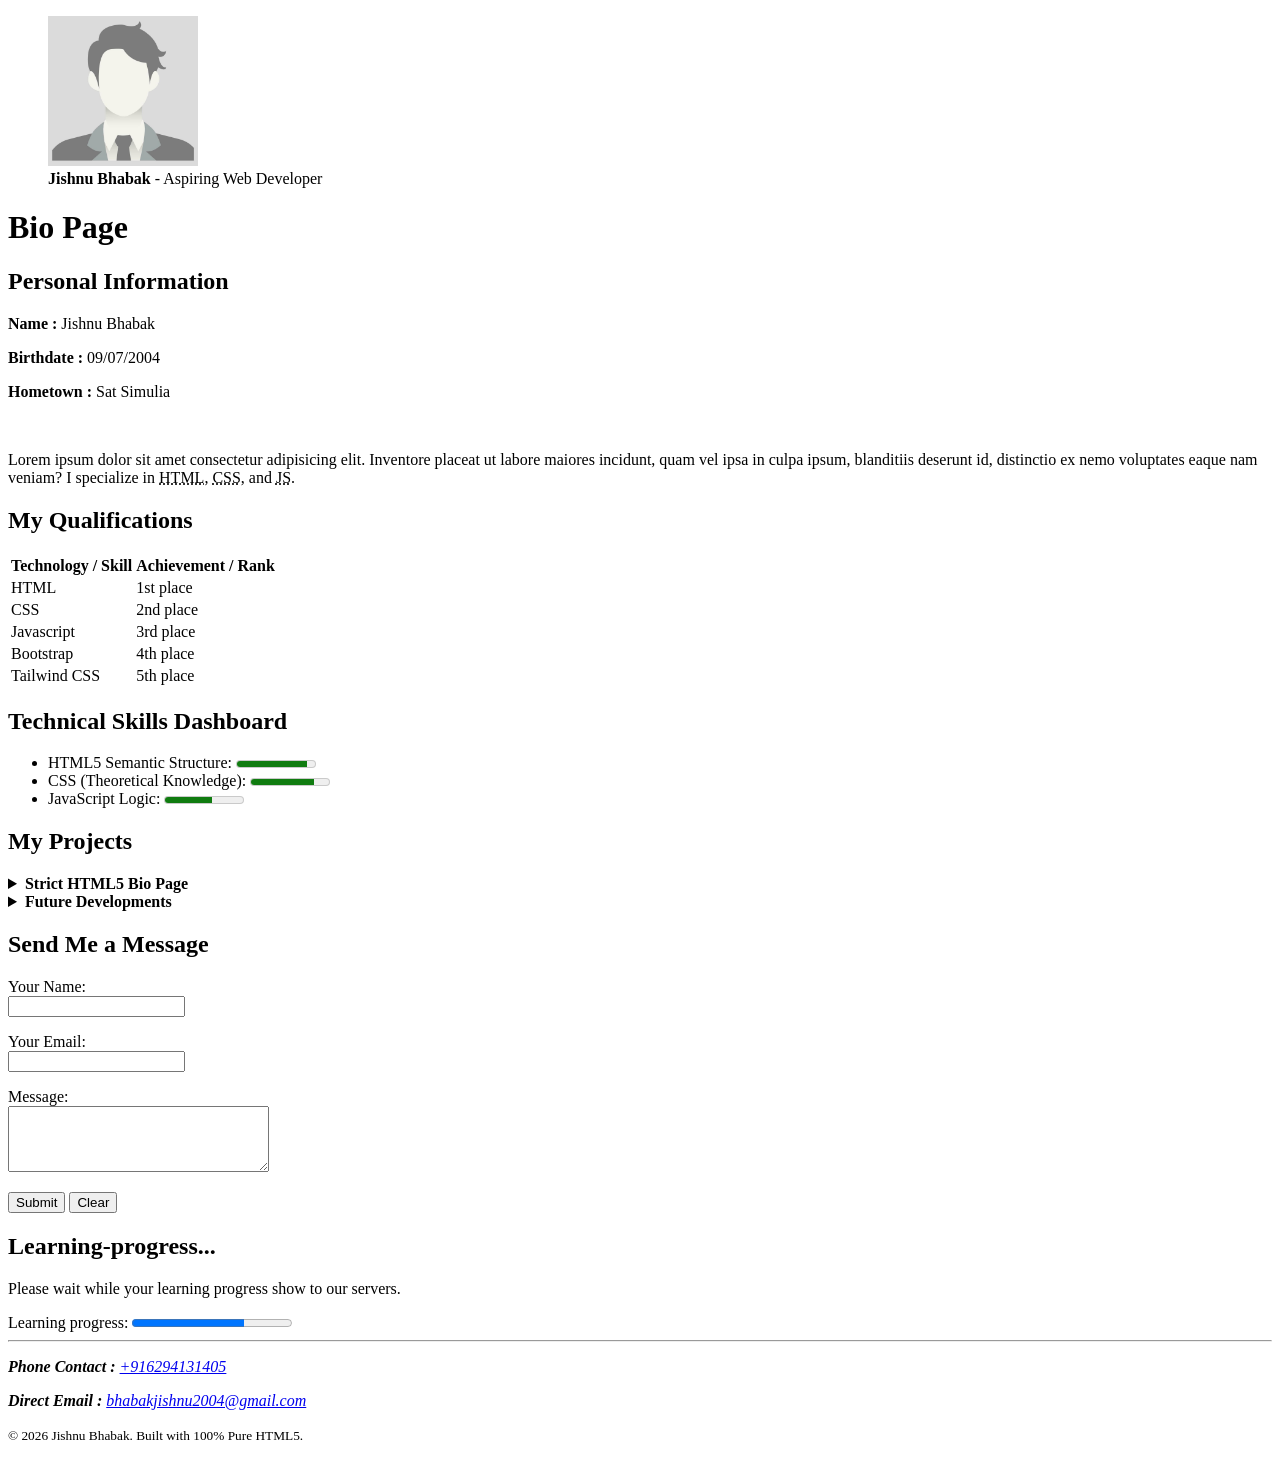
<file: Bio.html>
<!DOCTYPE html>
<html lang="en">

<head>
    <meta charset="UTF-8">
    <meta name="viewport" content="width=device-width, initial-scale=1.0">
    <title>Jishnu Bhabak - Developer Bio</title>
</head>

<body>
    <header>
        <figure>
            <img src="Profile.jpg" alt="Profile Picture of Jishnu Bhabak" height="150">
            <figcaption><strong>Jishnu Bhabak</strong> - Aspiring Web Developer</figcaption>
        </figure>
        <h1>Bio Page</h1>
    </header>
    <main>
        <section id="personal-info">
            <h2>Personal Information</h2>
            <p><strong>Name :</strong> Jishnu Bhabak</p>
            <p><strong>Birthdate :</strong> <time datetime="2004-07-09">09/07/2004</time></p>
            <p><strong>Hometown :</strong> Sat Simulia</p>
            <br>
            <p>Lorem ipsum dolor sit amet consectetur adipisicing elit. Inventore placeat ut labore maiores incidunt,
                quam vel ipsa in culpa ipsum, blanditiis deserunt id, distinctio ex nemo voluptates eaque nam veniam? I
                specialize in <abbr title="HyperText Markup Language">HTML</abbr>, <abbr
                    title="Cascading Style Sheets">CSS</abbr>, and <abbr title="JavaScript">JS</abbr>.</p>
        </section>
        <section id="qualifications">
            <h2>My Qualifications</h2>
            <table>
                <thead>
                    <tr>
                        <th>Technology / Skill</th>
                        <th>Achievement / Rank</th>
                    </tr>
                </thead>
                <tbody>
                    <tr>
                        <td>HTML</td>
                        <td>1st place</td>
                    </tr>
                    <tr>
                        <td>CSS</td>
                        <td>2nd place</td>
                    </tr>
                    <tr>
                        <td>Javascript</td>
                        <td>3rd place</td>
                    </tr>
                    <tr>
                        <td>Bootstrap</td>
                        <td>4th place</td>
                    </tr>
                    <tr>
                        <td>Tailwind CSS</td>
                        <td>5th place</td>
                    </tr>
                </tbody>
            </table>
        </section>
        <section id="skills">
            <h2>Technical Skills Dashboard</h2>
            <ul>
                <li>
                    <label for="html-skill">HTML5 Semantic Structure:</label>
                    <meter id="html-skill" value="9" min="0" max="10">9/10</meter>
                </li>
                <li>
                    <label for="css-skill">CSS (Theoretical Knowledge):</label>
                    <meter id="css-skill" value="8" min="0" max="10">8/10</meter>
                </li>
                <li>
                    <label for="js-skill">JavaScript Logic:</label>
                    <meter id="js-skill" value="6" min="0" max="10">6/10</meter>
                </li>
            </ul>
        </section>
        <section id="projects">
            <h2>My Projects</h2>
            <details>
                <summary><strong>Strict HTML5 Bio Page</strong></summary>
                <p>A completely pure HTML5 website built for my computer science assignment to demonstrate semantic
                    markup, accessibility, and document structure without relying on CSS.</p>
            </details>
            <details>
                <summary><strong>Future Developments</strong></summary>
                <p>More exciting web development projects coming soon as I continue expanding my toolkit!</p>
            </details>
        </section>
        <section id="contact">
            <h2>Send Me a Message</h2>
            <form action="mailto:bhabakjishnu2004@gmail.com" method="post" enctype="text/plain">
                <p>
                    <label for="name">Your Name:</label><br>
                    <input type="text" id="name" name="name" autocomplete="name" required>
                </p>
                <p>
                    <label for="email">Your Email:</label><br>
                    <input type="email" id="email" name="email" autocomplete="email" required>
                </p>
                <p>
                    <label for="message">Message:</label><br>
                    <textarea id="message" name="message" rows="4" cols="30" required></textarea>
                </p>
                <p>
                    <button type="submit">Submit</button>
                    <button type="reset">Clear</button>
                </p>
            </form>
        </section>
        <section id="learning-status">
            <h2>Learning-progress...</h2>
            <p>Please wait while your learning progress show to our servers.</p>
            <label for="learning-progress">Learning progress:</label>
            <progress id="learning-progress" value="70" max="100">70%</progress>
        </section>
    </main>
    <footer>
        <hr>
        <address>
            <p>
                <strong>Phone Contact :</strong>
                <a href="tel:+916294131405">+916294131405</a>
            </p>
            <p>
                <strong>Direct Email :</strong>
                <a href="mailto:bhabakjishnu2004@gmail.com">bhabakjishnu2004@gmail.com</a>
            </p>
        </address>
        <p><small>&copy; 2026 Jishnu Bhabak. Built with 100% Pure HTML5.</small></p>
    </footer>
</body>

</html>
</file>
